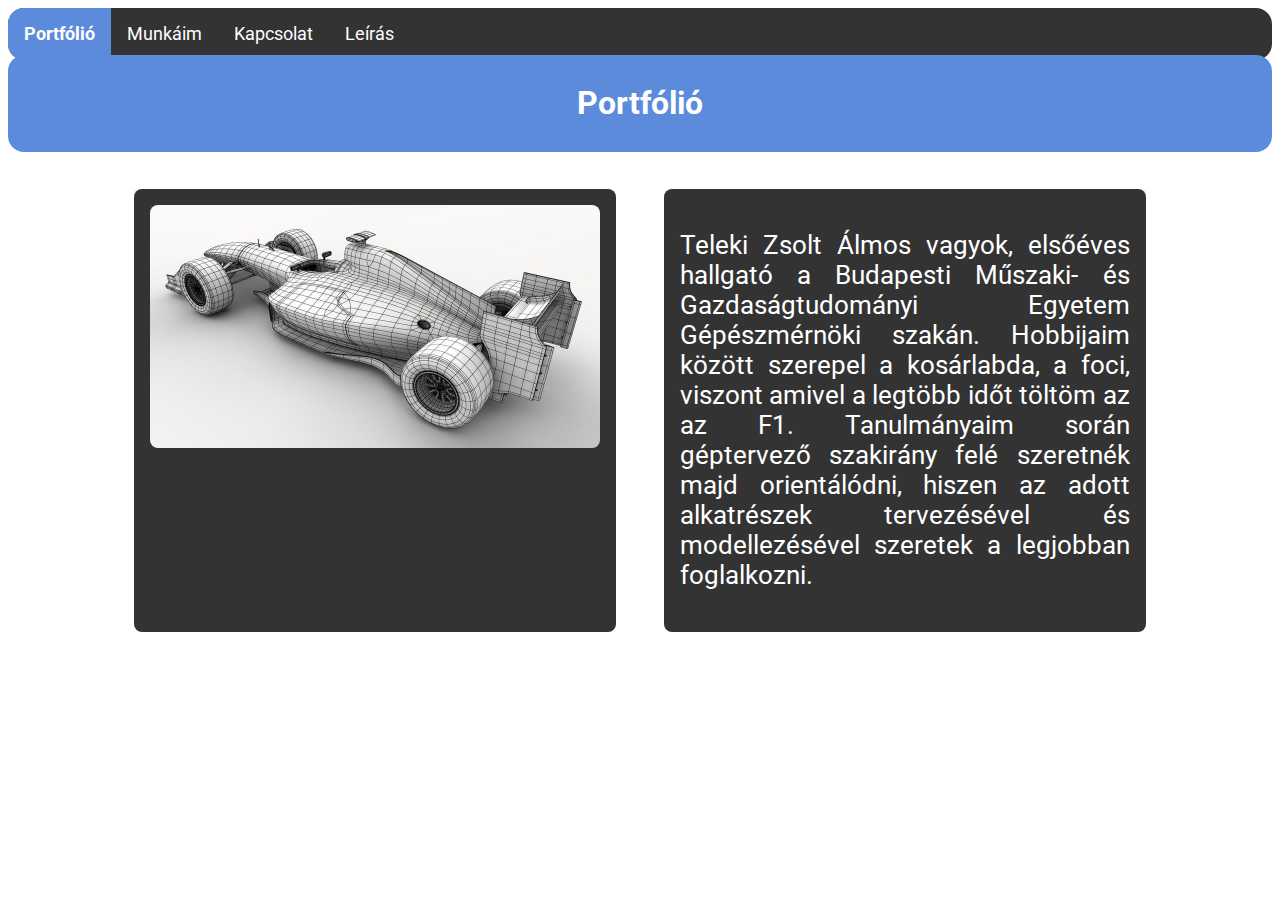
<file: index.html>
<!DOCTYPE html>
<html>
	<head>
		<title> Teleki Zsolt Álmos - Portfólió </title>
		<meta charset="utf-8">   
		<meta name="viewport" content="width=device-width, initial-scale=1">
		<link rel="stylesheet" href="css/main.css"> 
		<link href="https://fonts.googleapis.com/css?family=Roboto" rel="stylesheet" type="text/css">
	</head>
	<body>
		<div>
			<ul id="menu">
				<li><a class="aktiv" href="port.html"> Portfólió </a></li>
				<li><a href="munkaim.html"> Munkáim </a></li>
				<li><a href="kapcsolat.html"> Kapcsolat </a></li>
				<li><a href="leiras.html"> Leírás </a></li>
			</ul>
		</div>
		
		<header class="cim"> 
			<h1> Portfólió </h1>
		</header>
		
		<div class="racs">
			<div class="kartya">
				<img src="css/F1kep.jpg">
			</div>
			
			<div class="kartya">
				<p> Teleki Zsolt Álmos vagyok, elsőéves hallgató a Budapesti Műszaki- és Gazdaságtudományi Egyetem Gépészmérnöki szakán. Hobbijaim között szerepel a kosárlabda, a foci, viszont amivel a legtöbb időt töltöm az az F1. Tanulmányaim során géptervező szakirány felé szeretnék majd orientálódni, hiszen az adott alkatrészek tervezésével és modellezésével szeretek a legjobban foglalkozni. </p>		
			</div>			
		</div>							
	</body>
</html>
</file>
<file: css/main.css>
body {
	font-family: Roboto, monospace;
	color:white;
}
h2 {
	text-align: center;
	font-size: 1.5rem;
}
.cim {
	text-align:center;
    position: relative;
	bottom: 5px;
	background:#5c8bdb;
	border: 0.5rem solid #5c8bdb;
	border-radius:1rem;
}
.racs {
	display: grid;
	grid-template-columns: repeat(auto-fit, minmax(20rem, 1fr));
	grid-gap: 3rem;
	margin: 2rem 10%;
	box-sizing: border-box;
	transition: 0.3s;
}
.racs-alternativ {
	display: grid;
	transition: 0.3s;
	float:center
}
.racs-alternativ img {
	padding-left: 6.5%;
}
.racs-alternativ p {
	float:center;
	margin-left: 2rem;
	margin-right: 2rem;
}
.kartya-alternativ {
	display: block;
	background-color: #333;
	border-radius: 0.5rem;
	padding: 1rem;
	width: 80rem;
	transition: 0.3s;
	margin-left: 15%;
}
@media screen and (max-width: 1700px) {
  .kartya-alternativ {
    margin-left: 10%;
  }
}
.kartya-alternativ img {
	max-width: 100%;
	border-radius: 0.5rem;
	
}
.kartya-alternativ p {
	text-align:center;
	font-size: 1.2rem;
}
.kartya {
	display: block;
	background-color: #333;
	border-radius: 0.5rem;
	padding: 1rem;
	transition: 0.3s;
}
.kartya img {
	max-width: 100%;
	border-radius: 0.5rem;
	
}
.kartya p {
	text-align:justify;
	font-size: 1.6rem;
}

#kapcsolat {
	text-align:center;
	font-size:30px;
	font-weight:bold;
}
#menu {
	list-style-type: none;
	overflow: hidden;
	padding: 0;
	margin: 0;
	background-color: #333;
	border-radius: 1rem;
}
#menu li {
	float:left;
}
#menu li a {
	display: block;
	color: white;
	text-align: center;
	padding: 1rem;
	font-size: 1.1rem;
	text-decoration:none;
}
#menu li a:hover {
	background-color: #111;
	transition: .3s;
	-webkit-box-shadow: 0px 2px 25px -15px rgba(0,0,0,0.2); 
	box-shadow: 0px 2px 25px -15px rgba(0,0,0,0.2);
}
#menu .aktiv {
	background-color: #5c8bdb;
	font-weight:bold;
}
.sor {
	display: flex;
	flex-wrap: wrap;
	padding: 0rem;
	transition: 0.3s;
}
.oszlop {
	flex: 25%;
	max-width: 35%;
	padding: 0.2rem;
	border: 0.5rem solid #333;
	border-radius: 0.5rem;
	background-color: #333;
	transition: 0.3s;
 }
.oszlop img {
	margin-top: 1rem;
	vertical-align: right;
	width: 100%;
	border-radius: 0.5rem;
}
.oszlop p {
	font-size:22px;
	text-align:justify;
	padding: 2rem;
	border: 0.2rem solid white;
	border-radius: 0.5rem;
}
</file>
